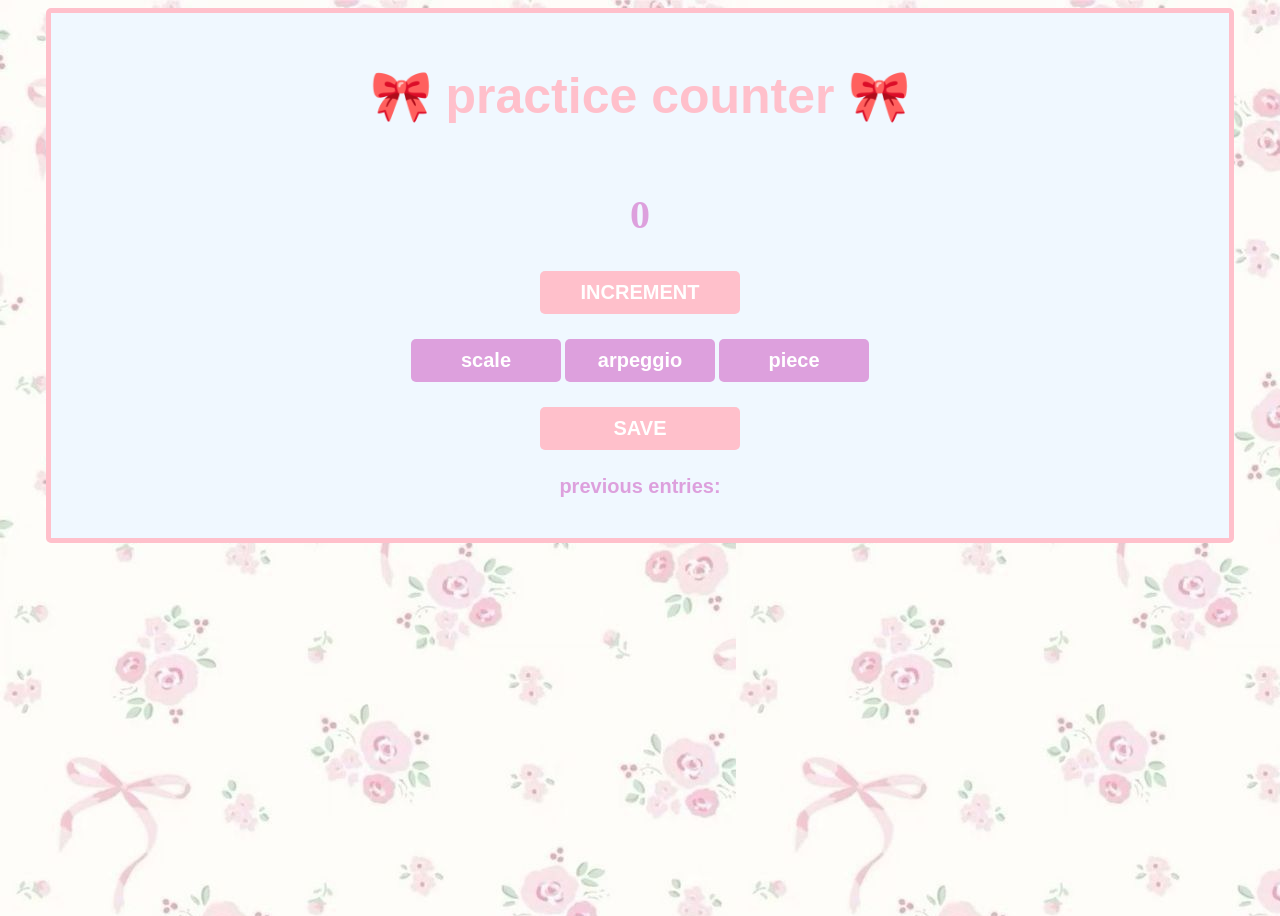
<file: index.html>
<!DOCTYPE html>
<html>

<head>

    <link rel="stylesheet" href="practice.css"></link>
</head>

<body>

<div id="content">
<h1>🎀 practice counter 🎀</h1>
<h2 id ="counter">0</h2>

<button id="increment-btn" onclick="increment()">INCREMENT</button>

<div id="line">
<button id="scale" onclick="scale()">scale</button>
<button id="arpeggio" onclick="arpeggio()">arpeggio</button>
<button id="piece" onclick="piece()">piece</button>
</div>

<button id="save-btn" onclick="save()">SAVE</button>

<p id="entry">previous entries:</p>

<script src="index.js"></script>


</div>
</body>

</html>
</file>
<file: practice.css>
div {

padding-top: 20px;

display: grid;
place-items: center;

}

#content {

    background: aliceblue;
    max-width: 90%;
    margin: auto;

    border: 5px solid pink;

    border-radius: 5px;

    padding: 20px;

}

h1 {

font-size: 50px;

}

button {

    border: none;
    padding-top: 10px;
    padding-bottom: 10px;
    color: white;

    background-color: pink;

    font-weight: bold;
    width: 200px;
    margin-bottom: 5px;
    border-radius: 5px;

    font-size: 20px;


}

h2{
    font-size: 40px;
    color:plum;

    font-weight:bold;
}

#save-btn {
   margin-top: 20px;

}

button:hover {
    border: 2px solid grey;
    
}


#scale, #arpeggio, #piece{

    background-color: plum;
    width: 150px;

}
p {
    font-family: helvetica;
    font-size: 20px;
    color: plum;
    font-weight: bold;
}

h1{
    color: pink;
    font-family: helvetica;
}

body {


    background-image: url("coquette.jpg");
    height: 100vh;
    background-color: cornsilk;

}

#line {
    display: inline-block;
}
</file>
